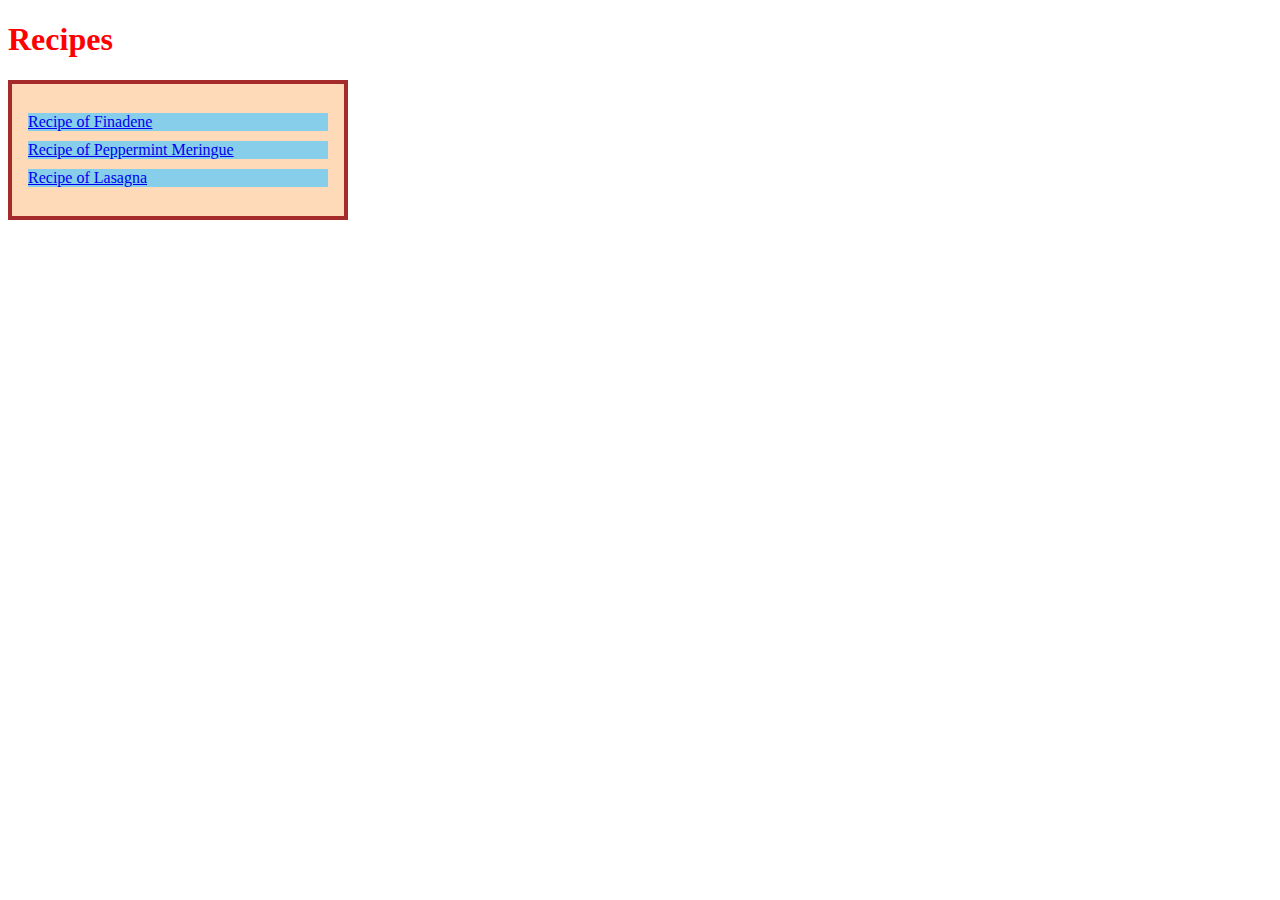
<file: index.html>
<!DOCTYPE html>
<html lang="en">
  <head>
    <meta charset="UTF-8">
    <title>Recipe World</title>
    <link rel="stylesheet" href="style.css">
  </head>

  <body>
    <h1>Recipes</h1>
    <div class="flex-container">
     <div class="item"> <a href="recipe/lasagna.html">Recipe of Lasagna</a></div>
     <div class="item"> <a href="recipe/Peppermint_Meringue.html">Recipe of Peppermint Meringue</a></div>
     <div class="item"> <a href="recipe/finadene.html">Recipe of Finadene</a></div>
    </div>
  
   
  </body>
</html>
</file>
<file: style.css>
img
{
    height: 300;
    width: 400;
}

h1
{
    color: red;
    
}


  .flex-container
{
    background: peachpuff;
    border: 4px solid brown;
    height: 100px;
    padding: 16px;
    max-width:300px;
    display:flex;
    flex-direction: column-reverse;
    justify-content: center;
    gap: 10px;
   
 }

 .item
 {
    border: 4px sandybrown;
    background: skyblue;
  }
</file>
